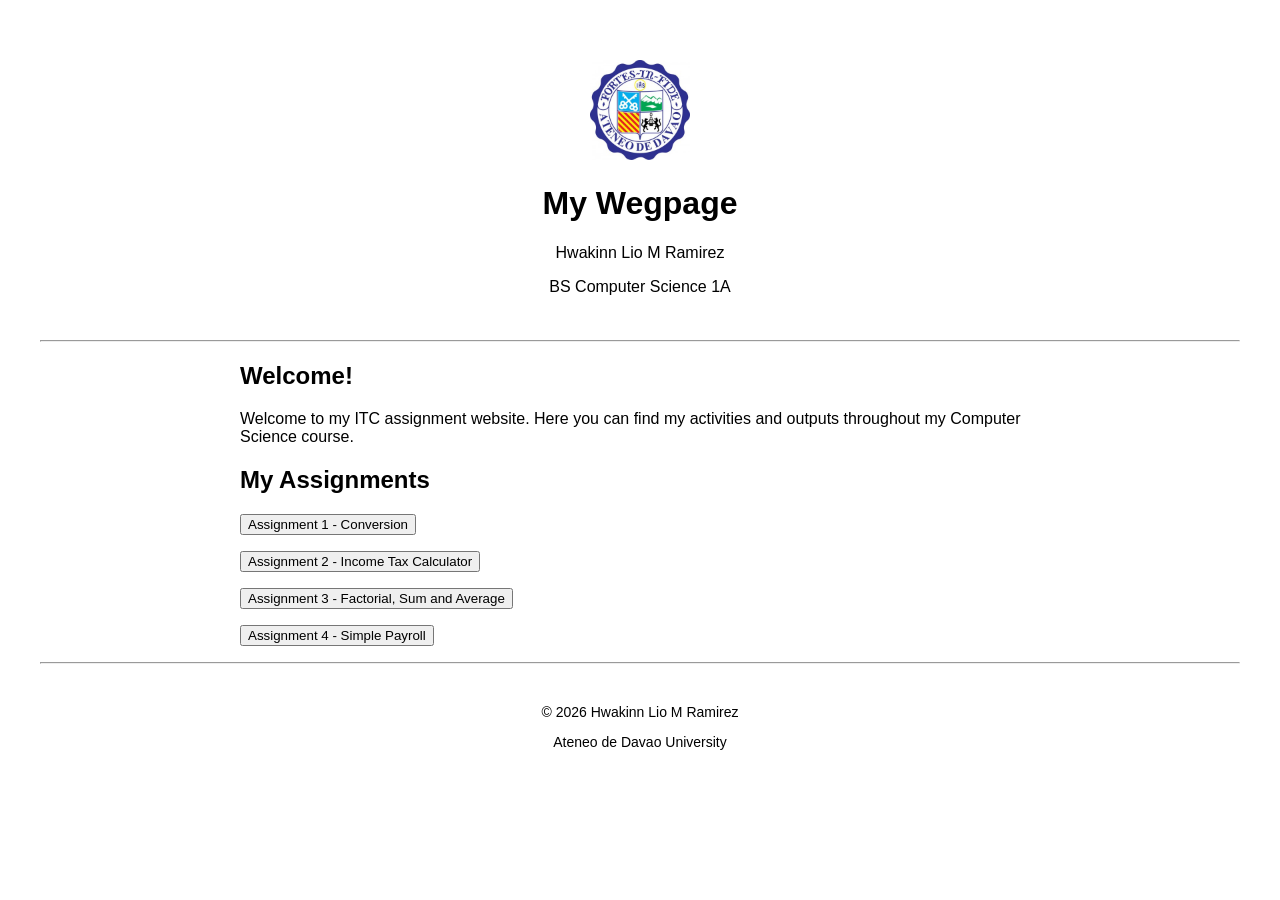
<file: index.html>
<!DOCTYPE html>
<html>
<head>
    <title>Webpage</title>
    <link rel="stylesheet" href="style.css?v=2">
</head>

<body>

    <header>
        <img src="addu-logo.png" alt="AdDU Logo" width="100">

        <h1>My Wegpage</h1>
        <p>Hwakinn Lio M Ramirez</p>
        <p>BS Computer Science 1A</p>
    </header>

    <hr>

    <main>
        <h2>Welcome!</h2>

        <p>
            Welcome to my ITC assignment website.
            Here you can find my activities and outputs
            throughout my Computer Science course.
        </p>

        
<h2>My Assignments</h2>

<p><button onclick="window.location.href='assignments/conversion.html'">Assignment 1 - Conversion</button></p>

<p><button onclick="window.location.href='assignments/income-tax.html'">Assignment 2 - Income Tax Calculator</button></p>

<p><button onclick="window.location.href='assignments/loops.html'">Assignment 3 - Factorial, Sum and Average</button></p>

<p><button onclick="window.location.href='assignments/payroll.html'">Assignment 4 - Simple Payroll</button></p>

    </main>

    <hr>

    <footer>
        <p>© 2026 Hwakinn Lio M Ramirez</p>
        <p>Ateneo de Davao University</p>
    </footer>

</body>
</html>
</file>
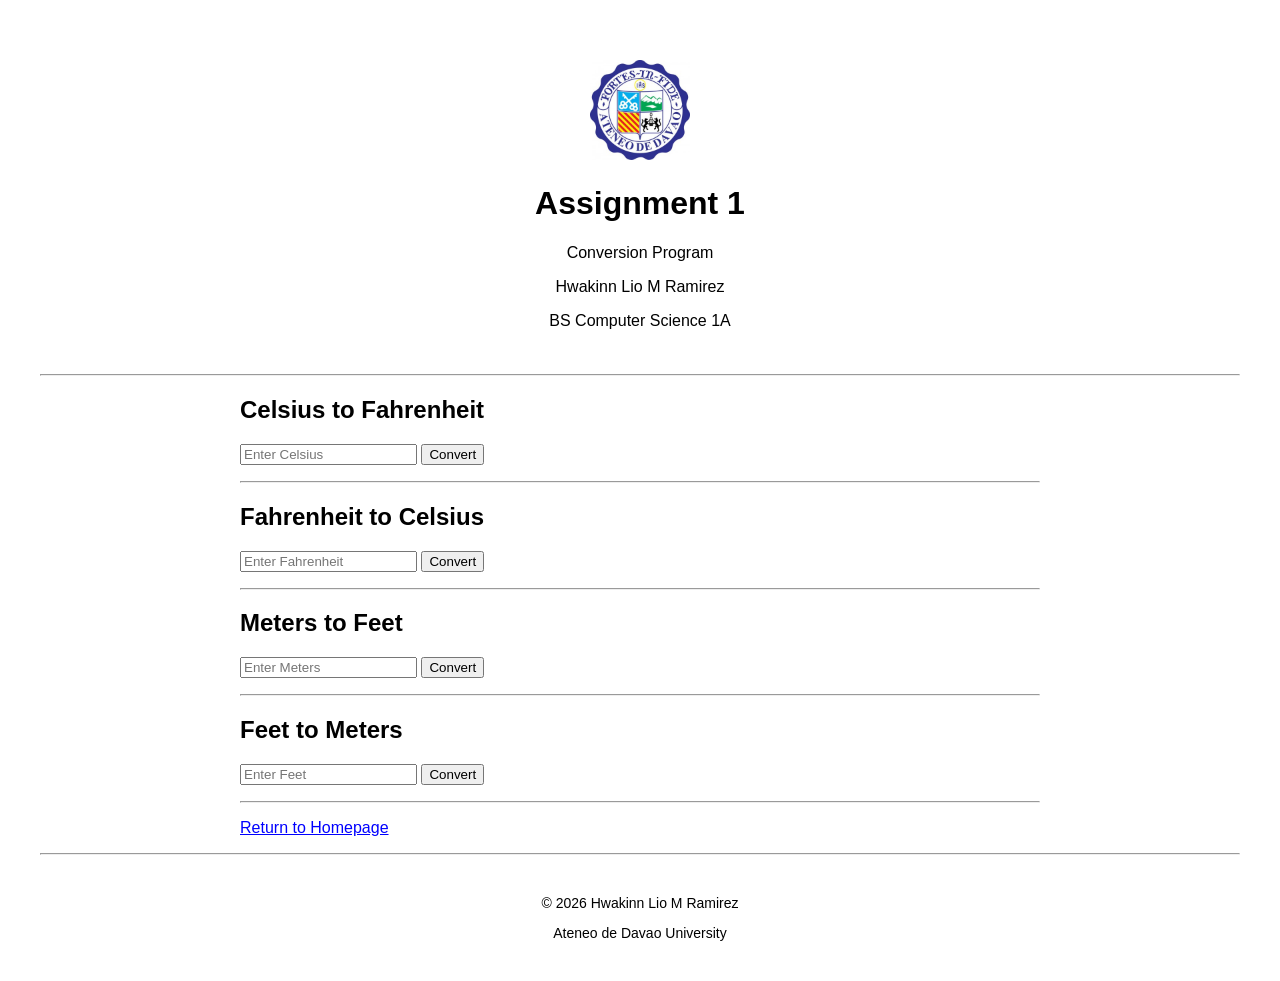
<file: assignments/conversion.html>
<!DOCTYPE html>
<html>
<head>
    <title>Assignment 1 - Conversion</title>
    <link rel="stylesheet" href="../style.css">
</head>

<body>

    <header>
        <img src="../addu-logo.png" alt="AdDU Logo" width="100">

        <h1>Assignment 1</h1>
        <p>Conversion Program</p>
        <p>Hwakinn Lio M Ramirez</p>
        <p>BS Computer Science 1A</p>
    </header>

    <hr>

    <main>

        <h2>Celsius to Fahrenheit</h2>

        <input type="number" id="celsius" placeholder="Enter Celsius">

        <button onclick="celsiusToFahrenheit()">Convert</button>

        <p id="result1"></p>

        <hr>

        <h2>Fahrenheit to Celsius</h2>

        <input type="number" id="fahrenheit" placeholder="Enter Fahrenheit">

        <button onclick="fahrenheitToCelsius()">Convert</button>

        <p id="result2"></p>

        <hr>

        <h2>Meters to Feet</h2>

        <input type="number" id="meters" placeholder="Enter Meters">

        <button onclick="metersToFeet()">Convert</button>

        <p id="result3"></p>

        <hr>

        <h2>Feet to Meters</h2>

        <input type="number" id="feet" placeholder="Enter Feet">

        <button onclick="feetToMeters()">Convert</button>

        <p id="result4"></p>

        <hr>

        <p><a href="../index.html">Return to Homepage</a></p>

    </main>

    <hr>

    <footer>
        <p>© 2026 Hwakinn Lio M Ramirez</p>
        <p>Ateneo de Davao University</p>
    </footer>

    <script>

        function celsiusToFahrenheit() {
            let celsius = Number(document.getElementById("celsius").value);
            let fahrenheit = (celsius * 9/5) + 32;

            document.getElementById("result1").innerHTML =
                fahrenheit.toFixed(2) + " °F";
        }

        function fahrenheitToCelsius() {
            let fahrenheit = Number(document.getElementById("fahrenheit").value);
            let celsius = (fahrenheit - 32) * 5/9;

            document.getElementById("result2").innerHTML =
                celsius.toFixed(2) + " °C";
        }

        function metersToFeet() {
            let meters = Number(document.getElementById("meters").value);
            let feet = meters * 3.28084;

            document.getElementById("result3").innerHTML =
                feet.toFixed(2) + " ft";
        }

        function feetToMeters() {
            let feet = Number(document.getElementById("feet").value);
            let meters = feet / 3.28084;

            document.getElementById("result4").innerHTML =
                meters.toFixed(2) + " m";
        }

    </script>

</body>
</html>
</file>
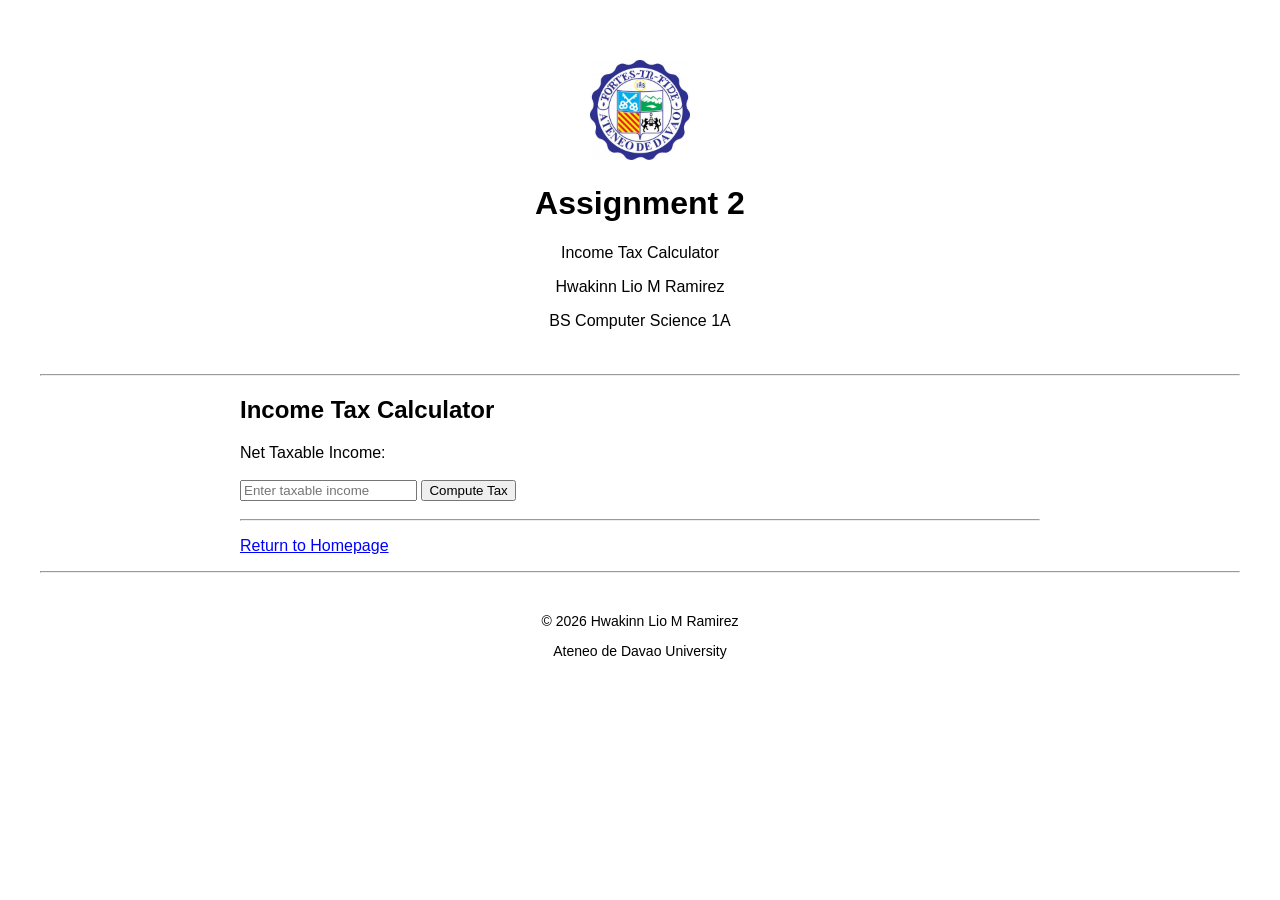
<file: assignments/income-tax.html>
<!DOCTYPE html>
<html>
<head>
    <title>Assignment 2 - Income Tax Calculator</title>
    <link rel="stylesheet" href="../style.css">
</head>

<body>

    <header>
        <img src="../addu-logo.png" alt="AdDU Logo" width="100">

        <h1>Assignment 2</h1>
        <p>Income Tax Calculator</p>
        <p>Hwakinn Lio M Ramirez</p>
        <p>BS Computer Science 1A</p>
    </header>

    <hr>

    <main>

        <h2>Income Tax Calculator</h2>

        <label>Net Taxable Income:</label>
        <br><br>

        <input type="number" id="income" placeholder="Enter taxable income">

        <button onclick="computeTax()">Compute Tax</button>

        <h3 id="result"></h3>

        <script>

            function computeTax() {

                let incomeInput = document.getElementById("income").value;
                let income = Number(incomeInput);
                let tax = 0;

                if (incomeInput === "" || income < 0 || !Number.isFinite(income)) {

                    document.getElementById("result").innerHTML =
                        "Please enter a valid taxable income.";

                    return;
                }

                if (income <= 250000) {
                    tax = 0;
                }
                else if (income <= 400000) {
                    tax = (income - 250000) * 0.20;
                }
                else if (income <= 800000) {
                    tax = 30000 + (income - 400000) * 0.25;
                }
                else if (income <= 2000000) {
                    tax = 130000 + (income - 800000) * 0.30;
                }
                else if (income <= 8000000) {
                    tax = 490000 + (income - 2000000) * 0.32;
                }
                else {
                    tax = 2410000 + (income - 8000000) * 0.35;
                }

                document.getElementById("result").innerHTML =
                    "Income Tax: ₱" + tax.toLocaleString("en-PH", {
                        minimumFractionDigits: 2,
                        maximumFractionDigits: 2
                    });

            }

        </script>

        <hr>

        <p><a href="../index.html">Return to Homepage</a></p>

    </main>

    <hr>

    <footer>
        <p>© 2026 Hwakinn Lio M Ramirez</p>
        <p>Ateneo de Davao University</p>
    </footer>

</body>
</html>
</file>
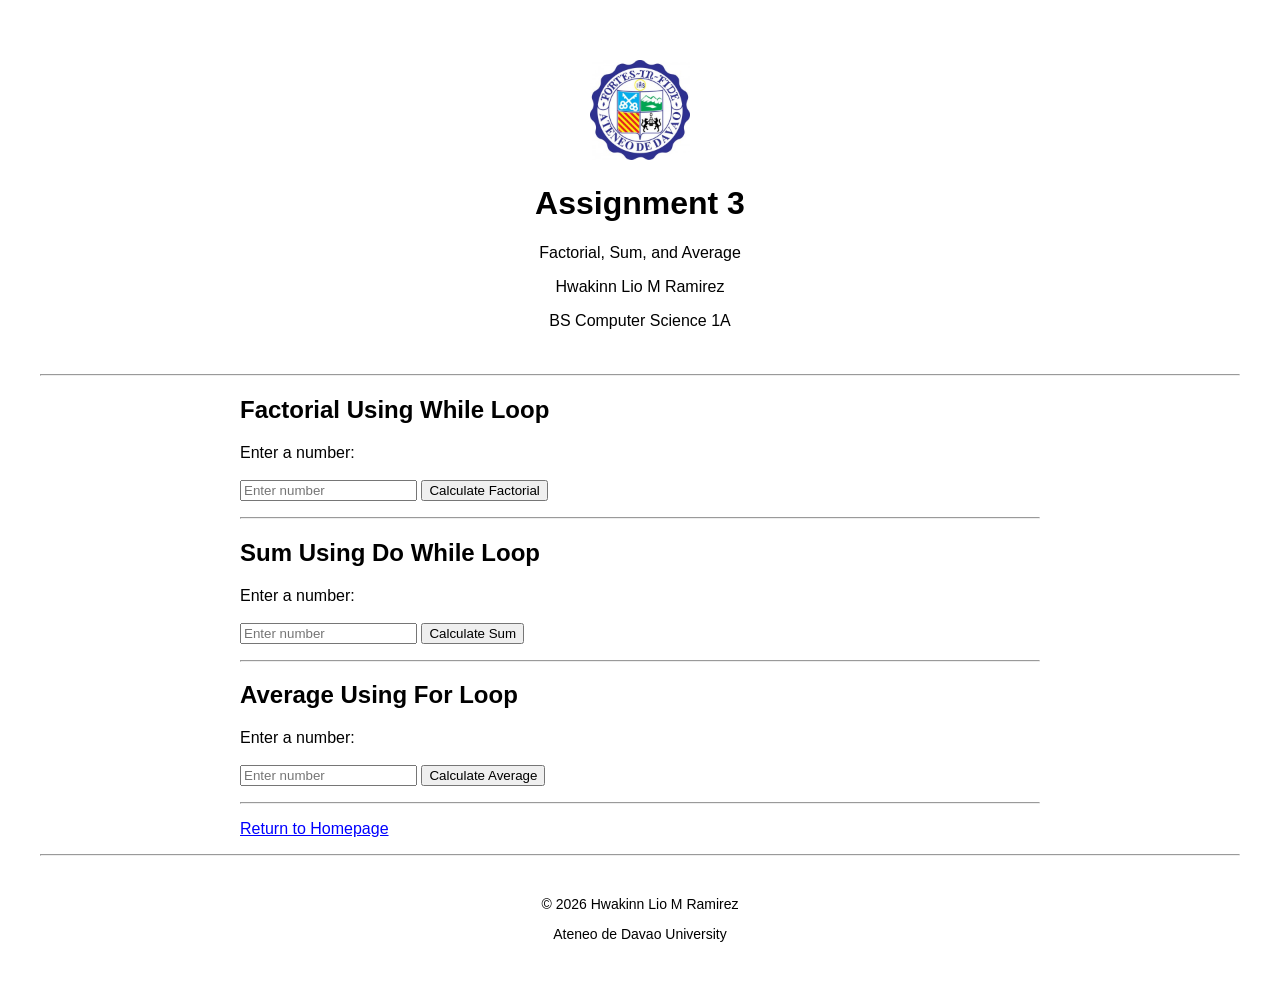
<file: assignments/loops.html>
<!DOCTYPE html>
<html>
<head>
    <title>Assignment 3 - Loops</title>
    <link rel="stylesheet" href="../style.css">
</head>

<body>

    <header>
        <img src="../addu-logo.png" alt="AdDU Logo" width="100">

        <h1>Assignment 3</h1>
        <p>Factorial, Sum, and Average</p>
        <p>Hwakinn Lio M Ramirez</p>
        <p>BS Computer Science 1A</p>
    </header>

    <hr>

    <main>

        <h2>Factorial Using While Loop</h2>

        <label>Enter a number:</label>
        <br><br>

        <input type="number" id="factorialInput" placeholder="Enter number" min="0">

        <button onclick="calculateFactorial()">Calculate Factorial</button>

        <p id="factorialResult"></p>

        <hr>

        <h2>Sum Using Do While Loop</h2>

        <label>Enter a number:</label>
        <br><br>

        <input type="number" id="sumInput" placeholder="Enter number" min="1">

        <button onclick="calculateSum()">Calculate Sum</button>

        <p id="sumResult"></p>

        <hr>

        <h2>Average Using For Loop</h2>

        <label>Enter a number:</label>
        <br><br>

        <input type="number" id="averageInput" placeholder="Enter number" min="1">

        <button onclick="calculateAverage()">Calculate Average</button>

        <p id="averageResult"></p>

        <hr>

        <p><a href="../index.html">Return to Homepage</a></p>

    </main>

    <hr>

    <footer>
        <p>© 2026 Hwakinn Lio M Ramirez</p>
        <p>Ateneo de Davao University</p>
    </footer>

    <script>

        function calculateFactorial() {

            let n = Number(document.getElementById("factorialInput").value);

            if (document.getElementById("factorialInput").value === "" ||
                !Number.isInteger(n) || n < 0 || n > 170) {

                document.getElementById("factorialResult").innerHTML =
                    "Please enter a whole number from 0 to 170.";

                return;
            }

            let factorial = 1;
            let i = 1;

            while (i <= n) {
                factorial = factorial * i;
                i++;
            }

            document.getElementById("factorialResult").innerHTML =
                "Factorial: " + factorial;
        }


        function calculateSum() {

            let n = Number(document.getElementById("sumInput").value);

            if (document.getElementById("sumInput").value === "" ||
                !Number.isInteger(n) || n < 1) {

                document.getElementById("sumResult").innerHTML =
                    "Please enter a positive whole number.";

                return;
            }

            let sum = 0;
            let i = 1;

            do {
                sum = sum + i;
                i++;
            } while (i <= n);

            document.getElementById("sumResult").innerHTML =
                "Sum: " + sum;
        }


        function calculateAverage() {

            let n = Number(document.getElementById("averageInput").value);

            if (document.getElementById("averageInput").value === "" ||
                !Number.isInteger(n) || n < 1) {

                document.getElementById("averageResult").innerHTML =
                    "Please enter a positive whole number.";

                return;
            }

            let sum = 0;

            for (let i = 1; i <= n; i++) {
                sum = sum + i;
            }

            let average = sum / n;

            document.getElementById("averageResult").innerHTML =
                "Average: " + average.toFixed(2);
        }

    </script>

</body>
</html>
</file>
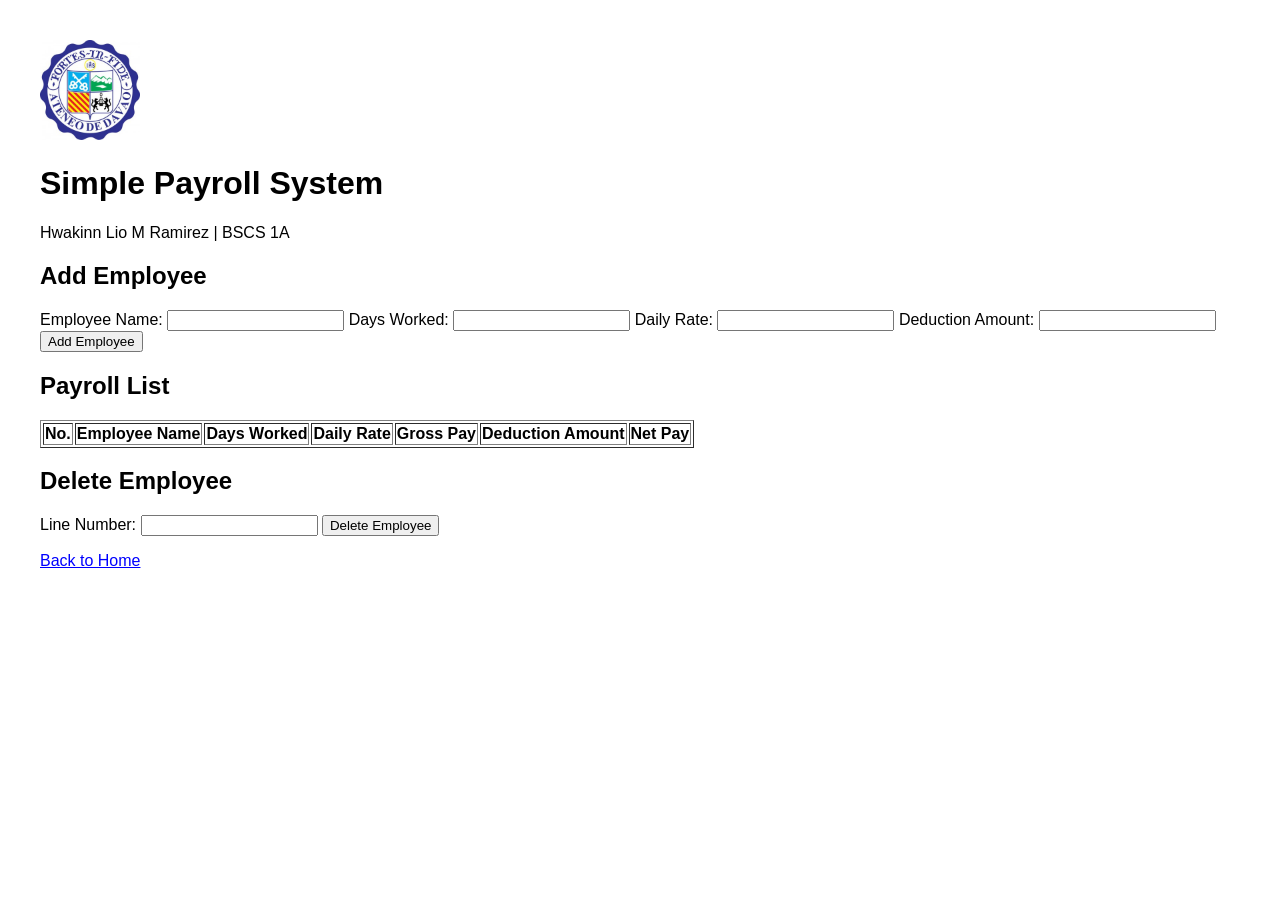
<file: assignments/payroll.html>
<!DOCTYPE html>
<html>
<head>
    <title>Simple Payroll System</title>
    <link rel="stylesheet" href="../style.css">
</head>
<body>

    <img src="../addu-logo.png" alt="AdDU Logo" width="100">

    <h1>Simple Payroll System</h1>
    <p>Hwakinn Lio M Ramirez | BSCS 1A</p>

    <h2>Add Employee</h2>

    <label>Employee Name:</label>
    <input type="text" id="name">

    <label>Days Worked:</label>
    <input type="number" id="days">

    <label>Daily Rate:</label>
    <input type="number" id="rate">

    <label>Deduction Amount:</label>
    <input type="number" id="deduction">

    <button onclick="addEmployee()">Add Employee</button>

    <h2>Payroll List</h2>

    <table border="1">
        <thead>
            <tr>
                <th>No.</th>
                <th>Employee Name</th>
                <th>Days Worked</th>
                <th>Daily Rate</th>
                <th>Gross Pay</th>
                <th>Deduction Amount</th>
                <th>Net Pay</th>
            </tr>
        </thead>
        <tbody id="payrollTable"></tbody>
    </table>

    <h2>Delete Employee</h2>

    <label>Line Number:</label>
    <input type="number" id="deleteNumber">

    <button onclick="deleteEmployee()">Delete Employee</button>

    <p><a href="../index.html">Back to Home</a></p>

    <script>
        let employees = [];

        function addEmployee() {
            let name = document.getElementById("name").value.trim();
            let days = Number(document.getElementById("days").value);
            let rate = Number(document.getElementById("rate").value);
            let deduction = Number(document.getElementById("deduction").value);

            if (name === "" || document.getElementById("days").value === "" ||
                document.getElementById("rate").value === "" ||
                document.getElementById("deduction").value === "" ||
                days < 0 || rate < 0 || deduction < 0) {
                alert("Please enter valid employee information.");
                return;
            }

            let grossPay = days * rate;
            let netPay = grossPay - deduction;

            employees.push({
                name: name,
                days: days,
                rate: rate,
                grossPay: grossPay,
                deduction: deduction,
                netPay: netPay
            });

            displayPayroll();

            document.getElementById("name").value = "";
            document.getElementById("days").value = "";
            document.getElementById("rate").value = "";
            document.getElementById("deduction").value = "";
        }

        function displayPayroll() {
            let table = document.getElementById("payrollTable");
            table.innerHTML = "";

            for (let i = 0; i < employees.length; i++) {
                let employee = employees[i];
                let row = table.insertRow();

                let values = [
                    i + 1,
                    employee.name,
                    employee.days,
                    employee.rate.toFixed(2),
                    employee.grossPay.toFixed(2),
                    employee.deduction.toFixed(2),
                    employee.netPay.toFixed(2)
                ];

                for (let j = 0; j < values.length; j++) {
                    let cell = row.insertCell();
                    cell.textContent = values[j];
                }
            }
        }

        function deleteEmployee() {
            let number = Number(document.getElementById("deleteNumber").value);

            if (!Number.isInteger(number) || number < 1 || number > employees.length) {
                alert("Invalid line number.");
                return;
            }

            employees.splice(number - 1, 1);

            displayPayroll();
            document.getElementById("deleteNumber").value = "";
        }
    </script>

</body>
</html>
</file>
<file: style.css>
body {
    font-family: Arial, sans-serif;
    margin: 40px;
    background-color: white;
    color: black;
}

header {
    text-align: center;
    padding: 20px;
}

main {
    max-width: 800px;
    margin: auto;
}

footer {
    text-align: center;
    margin-top: 40px;
    font-size: 14px;
}

a {
    color: blue;
}

li {
    margin: 10px 0;
}
</file>
